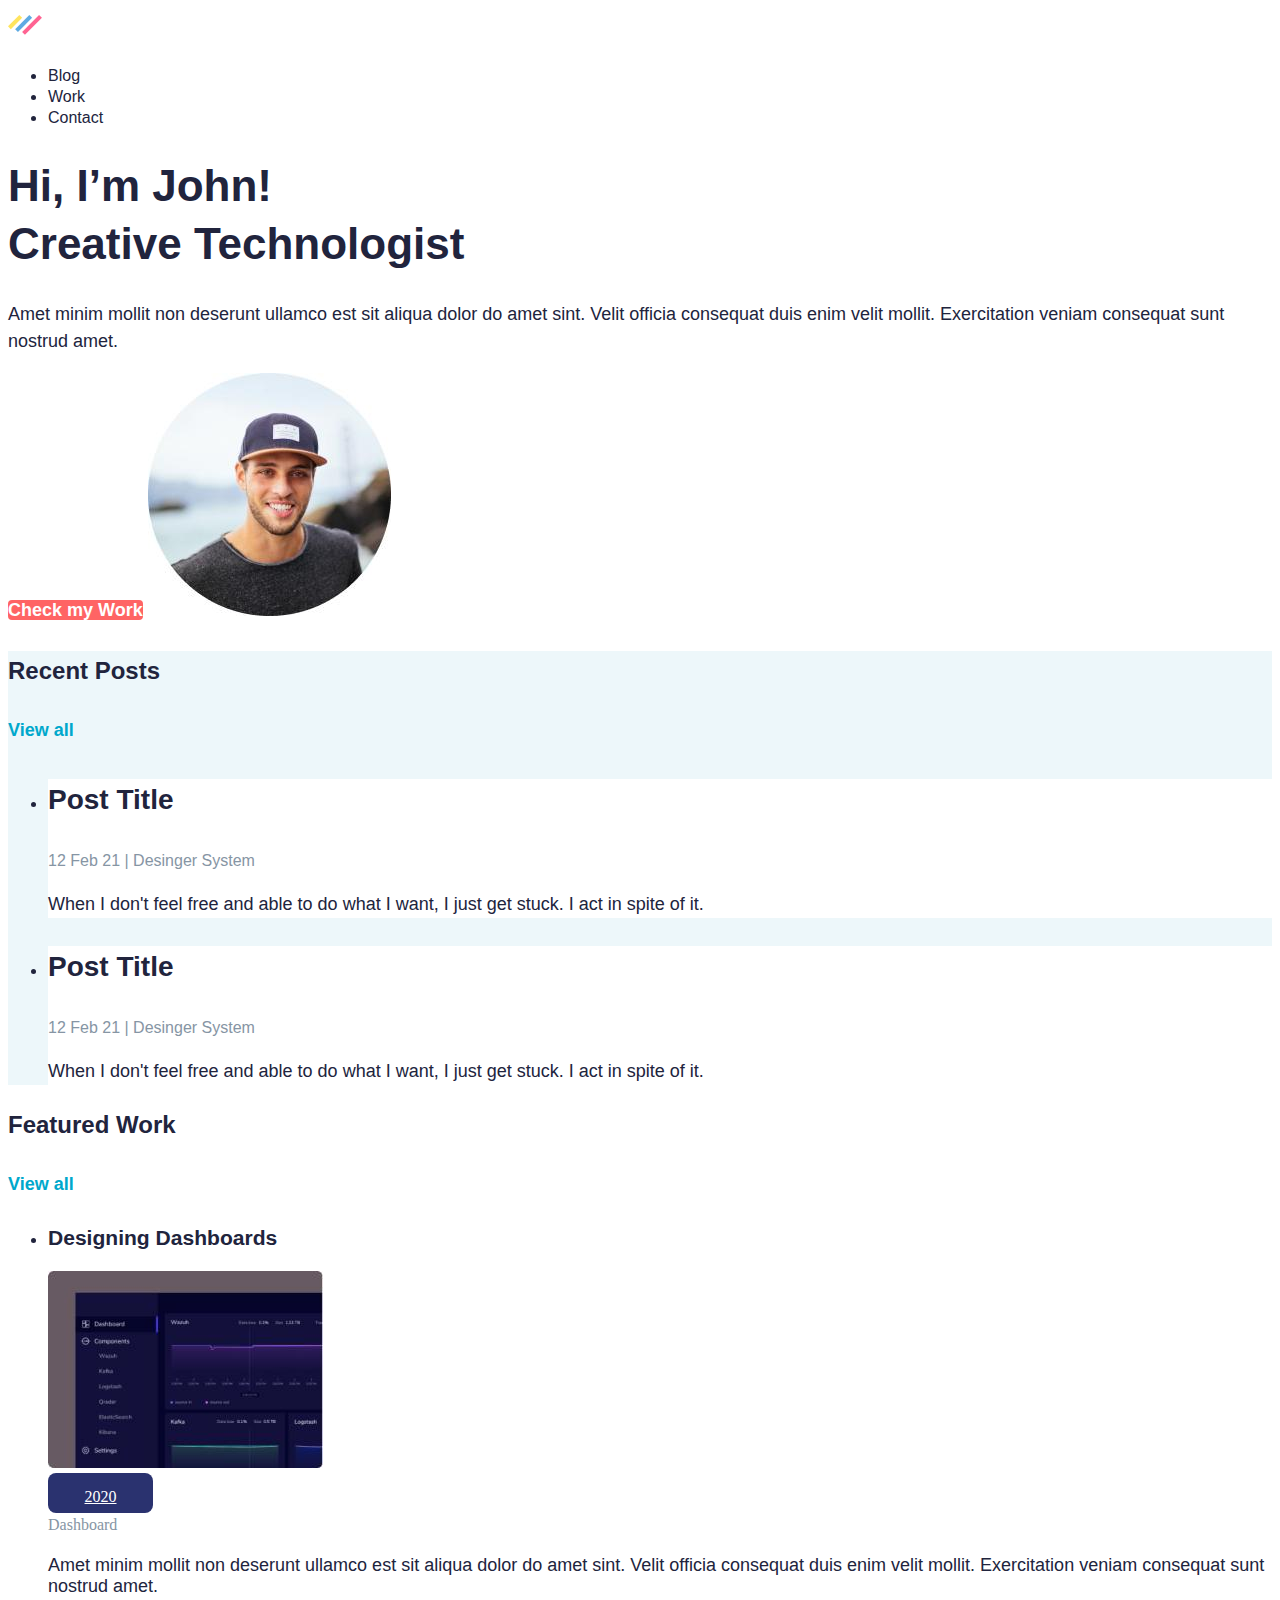
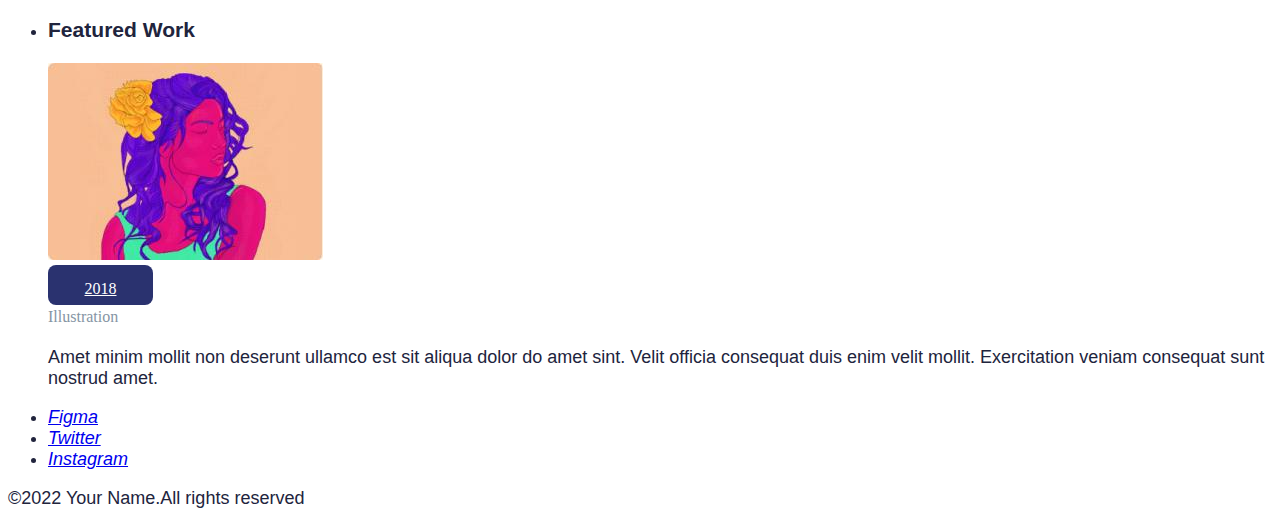
<file: index.html>
<!DOCTYPE html>
<html lang="en">
<head>
    <meta charset="UTF-8">
    <meta http-equiv="X-UA-Compatible" content="IE=edge">
    <meta name="viewport" content="width=device-width, initial-scale=1.0">
    <title>John-Creative Technologist</title>
    <link rel="stylesheet" href="./css/style.css">
</head>
<body>
    <header>
        <nav>
        <a href="./index.html"><img src="./images/making.it logo.svg" alt="LogoGroup"></a>
        <ul>
           
        <li>
           <a class="link" href="./blog.html" target="_blank"
           rel="noopener noreferrer nofollow">Blog</a>
        </li>
           <li><a class="link" href="work.html"  target="_blank"
            rel="noopener noreferrer nofollow">Work</a></li>
           <li><a class="link" href="#"target="_blank"
            rel="noopener noreferrer nofollow">Contact</a></li>
        </ul>
    </nav>
</header>
<main>
    <section>
        <h1 class="hero-title">Hi, I’m John!
           <br/> Creative Technologist
        </h1>
        <p class="text" id="text">Amet minim mollit non deserunt ullamco est sit aliqua dolor do amet sint. Velit officia consequat duis enim velit mollit. Exercitation veniam consequat sunt nostrud amet.</p>
        <a  class="action" href="./work.html">Check my Work</a>
        <img src="./images/JohnMain.jpg" width="243" height="243" alt="Чоловік у кепці посміхається">
    </section>
    <section class="section-light">
        <h2 class="section-title">Recent Posts</h2>
        <a  class="view-all-link" href="./blog.html">View all</a>
        <ul>
            <li>
                <article class="post">
                <h3 class="post-title">Post Title</h3>
                <p class="post-info">
                <time datetime="2021-02-12">12 Feb 21</time> | Desinger System</p>
                <p class="text">When I don't feel free and able to do what I want, I just get stuck. I act in spite of it.
                </p></article></li>
            <li><article class="post">
                <h3 class="post-title">Post Title</h3>
                <p class="post-info">
                <time datetime="2021-02-12">12 Feb 21</time> | Desinger System</p>
                <p class="text">When I don't feel free and able to do what I want, I just get stuck. I act in spite of it.
                </p></article></ul></li>
        </ul>
    </section>
    <section>
        <h2 class="section-title">Featured Work</h2>
        <a  class="view-all-link" href="./work.html">View all</a>
        <ul>
            <li>
                <article>
                    
                    <h3>Designing Dashboards</h3>
                    <img src="./images/Designing Dashboards .jpg" width="275" height="197" alt="Скрін програми">
                    <span class="data"><a class="years" href="#">2020</a></span>
                    <span class="dash">Dashboard</span>
                    <p>Amet minim mollit non deserunt ullamco est sit aliqua dolor do amet sint. Velit officia consequat duis enim velit mollit. Exercitation veniam consequat sunt nostrud amet.</p>
                </article>
            </li>
            <li>
                <article>
                    <h3>Featured Work</h3>
                    <img src="./images/Vibrant Portraits .jpg" alt="Картина Жінки">
                    <span class="data"> <a class="years" href="#">2018</a></span>
                    <span class="dash">Illustration</span>
                    <p>Amet minim mollit non deserunt ullamco est sit aliqua dolor do amet sint. Velit officia consequat duis enim velit mollit. Exercitation veniam consequat sunt nostrud amet.</p>
            </article>
        </li>
        </ul>
    </section>
</main>
<footer>
    <address>
        <ul>
            <li><a href="#">Figma</a></li>
            <li><a href="#">Twitter</a></li>
            <li><a href="#">Instagram</a></li>
        </ul>
</address>
    
<p>&copy;2022 Your Name.All rights reserved</p>
</footer>
</body>
</html>
</file>
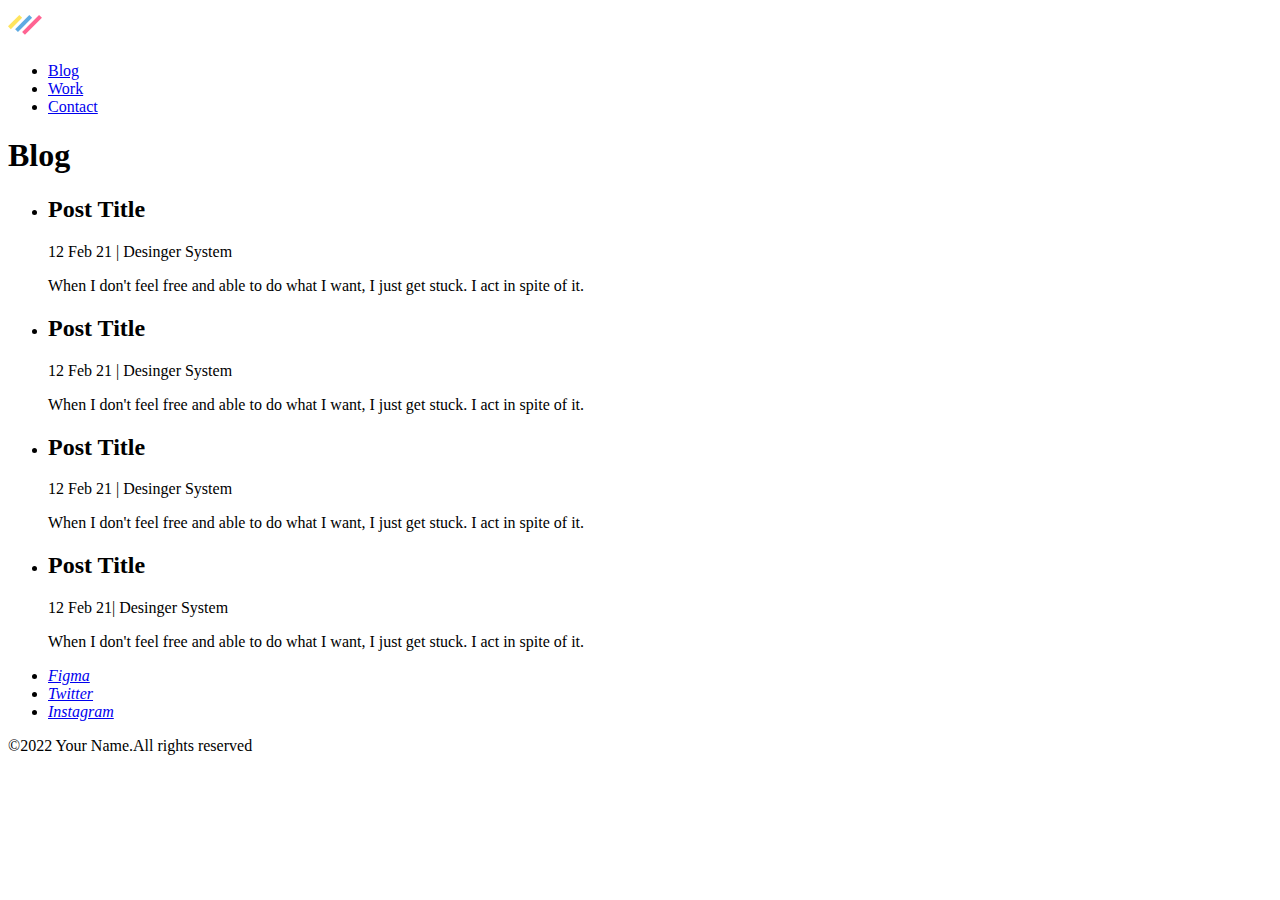
<file: blog.html>
<!DOCTYPE html>
<html lang="en">
<head>
    <meta charset="UTF-8">
    <meta http-equiv="X-UA-Compatible" content="IE=edge">
    <meta name="viewport" content="width=device-width, initial-scale=1.0">
    <title>Blog</title>
</head>
<body>
    <header>
        <nav>
            <a href="./index.html"><img src="./images/making.it logo.svg" alt="LogoGroup"></a>
            <ul>
               
               <li><a href="./blog.html" target="_blank"
                rel="noopener noreferrer nofollow">Blog</a></li>
               <li><a href="work.html"target="_blank"
                rel="noopener noreferrer nofollow">Work</a></li>
               <li><a href="#"target="_blank"
                rel="noopener noreferrer nofollow">Contact</a></li>
            </ul>
        </nav>

    </header>
<main>
    <section>
        <h1>Blog</h1>
        <ul> 
            <li> <article>
                <h2>Post Title</h2>
                <p> <time datetime="2021-02-12">12 Feb 21</time> | Desinger System</p>
                <p>When I don't feel free and able to do what I want, I just get stuck. I act in spite of it.
                </p></article>
            </li>
            <li> <article>
                <h2>Post Title</h2>
                <p> <time datetime="2021-02-12">12 Feb 21</time> | Desinger System</p>
                <p>
                    When I don't feel free and able to do what I want, I just get stuck. I act in spite of it.
                </p></article>
            </li>
            <li> <article>
                <h2>Post Title</h2>
                <p><time datetime="2021-02-12">12 Feb 21</time> | Desinger System</p>
                <p>
                    When I don't feel free and able to do what I want, I just get stuck. I act in spite of it.
                </p></article>
            </li>
            <li> <article>
                <h2>Post Title</h2>
                <p><time datetime="2021-02-12">12 Feb 21</time>| Desinger System</p>
                <p>
                    When I don't feel free and able to do what I want, I just get stuck. I act in spite of it.
                </p></article>
            </li>
        </ul>
    </section>

</main>
<footer>
    <address>
        <ul>
            <li><a href="#">Figma</a></li>
            <li><a href="#">Twitter</a></li>
            <li><a href="#">Instagram</a></li>
        </ul>
</address>
    
<p>&copy;2022 Your Name.All rights reserved</p>
</footer>
</body>
</html>
</file>
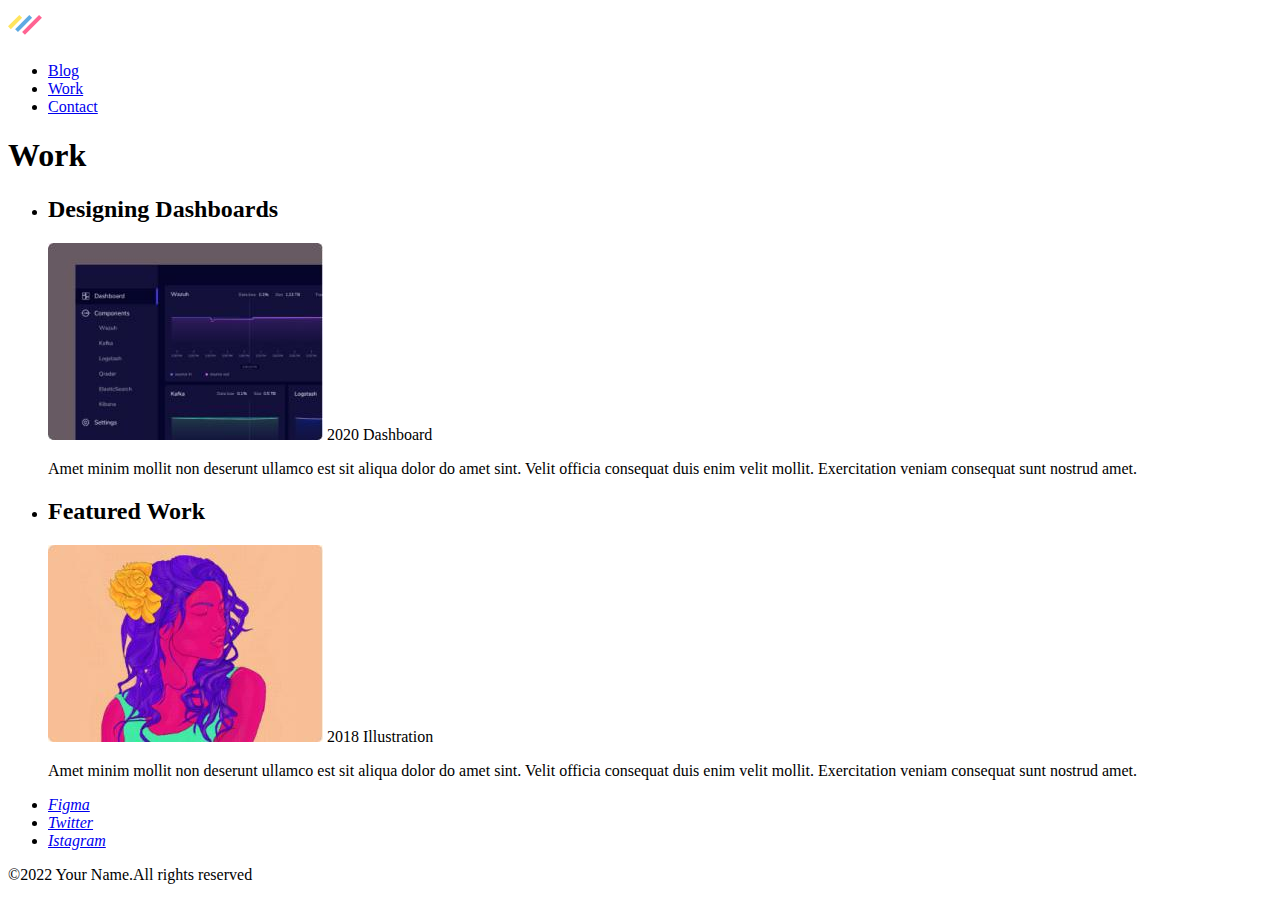
<file: work.html>
<!DOCTYPE html>
<html lang="en">
<head>
    <meta charset="UTF-8">
    <meta http-equiv="X-UA-Compatible" content="IE=edge">
    <meta name="viewport" content="width=device-width, initial-scale=1.0">
    <title>Work</title>
</head>
<body>
    <header> <nav>
        <a href="./index.html"><img src="./images/making.it logo.svg" alt="LogoGroup"></a>
        <ul>
           
           <li><a href="./blog.html" target="_blank"
            rel="noopener noreferrer nofollow">Blog</a></li>
           <li><a href="work.html"target="_blank"
            rel="noopener noreferrer nofollow">Work</a></li>
           <li><a href="#"target="_blank"
            rel="noopener noreferrer nofollow">Contact</a></li>
        </ul>
    </nav>
        <main>
            <section>
                <h1>Work</h1>
                <ul>
                    <li>
                        <article>
                            <h2>Designing Dashboards</h2>
                            <img src="./images/Designing Dashboards .jpg" width="275" height="197" alt="Скрін програми">
                            <span>2020</span>
                            <span>Dashboard</span>
                            <p>Amet minim mollit non deserunt ullamco est sit aliqua dolor do amet sint. Velit officia consequat duis enim velit mollit. Exercitation veniam consequat sunt nostrud amet.</p>
                        </article>
                    </li>
                    <li>
                        <article>
                            <h2>Featured Work</h2>
                            <img src="./images/Vibrant Portraits .jpg" alt="Картина Жінки">
                            <span>2018</span>
                            <span>Illustration</span>
                            <p>Amet minim mollit non deserunt ullamco est sit aliqua dolor do amet sint. Velit officia consequat duis enim velit mollit. Exercitation veniam consequat sunt nostrud amet.</p>
                    </article>
            </section>
            

        </main>
            </header>
        <footer>
            <address>
                <ul>
                    <li><a href="#">Figma</a></li>
                    <li><a href="#">Twitter</a></li>
                    <li><a href="#">Istagram</a></li>
                </ul>
        </address>
            
        <p>&copy;2022 Your Name.All rights reserved</p>
        </footer>
    
</body>
</html>
</file>
<file: css/style.css>
:root {
   --color-primary: #21243d;
   --color-secondary: #8695a4;
   --color-brand: #ff6464;
   --color-accent: #00a8cc;
   --color-white: #fff;
   --color-background: #fff;
   --color-background-light: #edf7fa;
 }
 
 body {
   color: var(--color-primary);
   font-family: 'Inter', sans-serif;
   font-size: 18px;
   font-weight: 400;
 }
 
 ::selection {
   color: var(--color-white);
   background-color: var(--color-brand);
 }
 
 .text {
   font-family: 'Heebo', sans-serif;
   line-height: 1.5;
 }
 
 /* UI components */
 .link {
   color: var(--color-primary);
   font-size: 16px;
   font-weight: 500;
   line-height: 1.25;
   text-decoration: none;
 }
 
 .link:hover {
   text-decoration: underline;
 }
 
 .view-all-link {
   color: var(--color-accent);
   font-weight: 600;
   line-height: 2.22;
   text-decoration: none;
 }
 
 .view-all-link:hover {
   text-decoration: underline;
 }
 
 .action {
   color: var(--color-white);
   font-weight: 600;
   line-height: 2.22;
   text-decoration: none;
   background-color: var(--color-brand);
   border: none;
   border-radius: 4px;
   cursor: pointer;
 }
 
 .action:hover {
   box-shadow: 2px 6px 12px rgba(0, 0, 0, 0.2);
 }
 
 .action:active {
   box-shadow: 2px 6px 12px rgba(0, 0, 0, 0.3);
 }
 
 /* Hero section */
 .hero-title {
   font-size: 44px;
   line-height: 1.3;
   font-weight: 700;
 }
 
 /* Section */
 .section-light {
   background-color: var(--color-background-light);
 }
 
 .section-title {
   font-size: 24px;
   font-weight: 600;
   line-height: 1.66;
 }
 
 /* Post */
 .post {
   background-color: var(--color-background);
 }
 
 .post-title {
   font-size: 28px;
   font-weight: 600;
   line-height: 1.5;
 }
 
 .post-info {
   color: var(--color-secondary);
   font-size: 16px;
   font-weight: 500;
   line-height: 1.5;
 }
 .dash {
font-family: 'Inter';
font-style: normal;
font-weight: 500;
font-size: 16px;
line-height: 150%;
color: #8695A4;
 }
 .data {
  display: flex;
flex-direction: row;
justify-content: center;
align-items: flex-end;
padding: 4px 16px;
gap: 10px;
background: #2A326F;
border-radius: 8px;
width: 73px;
height: 32px;
 }
 .years {
font-family: 'Inter';
font-style: normal;
font-weight: 500;
font-size: 16px;
line-height: 150%;
color: #FFFFFF;
 }
</file>
